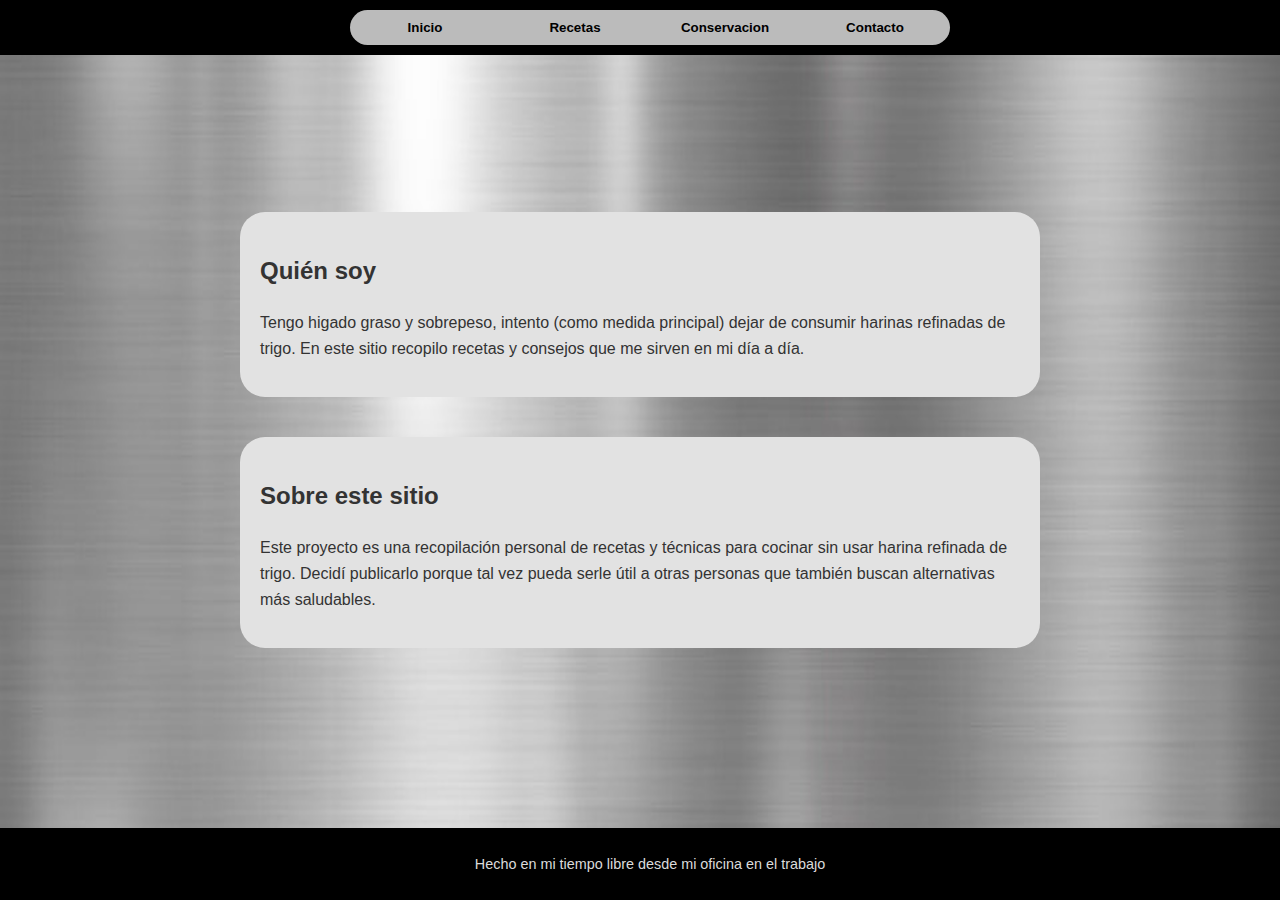
<file: index.html>
<!DOCTYPE html>
<html lang="es">
<head>
    <meta charset="UTF-8">
    <meta name="viewport" content="width=device-width, initial-scale=1.0">
    <title>Recetas Saludables sin Harina Refinada</title>
    <link href="https://cdn.jsdelivr.net/npm/bootstrap@5.3.8/dist/css/bootstrap.min.css" rel="stylesheet" integrity="sha384-sRIl4kxILFvY47J16cr9ZwB07vP4J8+LH7qKQnuqkuIAvNWLzeN8tE5YBujZqJLB" crossorigin="anonymous">
    <link rel="stylesheet" href="styles.css">
</head>

<body>
    <header class="header">
        <nav>
            <button href="" class="boton-nav boton-nav-start">Inicio</button>
            <button href="" class="boton-nav">Recetas</button>
            <button href="" class="boton-nav">Conservacion</button>
            <button href="" class="boton-nav boton-nav-end">Contacto</button>
        </nav>
    </header>
    <main class="main-content">
        <section class="presentacion">
            <h2>Quién soy</h2>
            <p>
                Tengo higado graso y sobrepeso, intento (como medida principal) dejar de consumir harinas refinadas de trigo.
                En este sitio recopilo recetas y consejos que me sirven en mi día a día.
            </p>
        </section>

        <section class="objetivo">
            <h2>Sobre este sitio</h2>
            <p>
                Este proyecto es una recopilación personal de recetas y técnicas 
                para cocinar sin usar harina refinada de trigo. 
                Decidí publicarlo porque tal vez pueda serle útil a otras personas 
                que también buscan alternativas más saludables.
            </p>
        </section>
    </main>

    <footer class="footer">
        <p>Hecho en mi tiempo libre desde mi oficina en el trabajo</p>
    </footer>
    <script src="https://cdn.jsdelivr.net/npm/bootstrap@5.3.8/dist/js/bootstrap.bundle.min.js" integrity="sha384-FKyoEForCGlyvwx9Hj09JcYn3nv7wiPVlz7YYwJrWVcXK/BmnVDxM+D2scQbITxI" crossorigin="anonymous"></script>
</body>
</html>
</file>
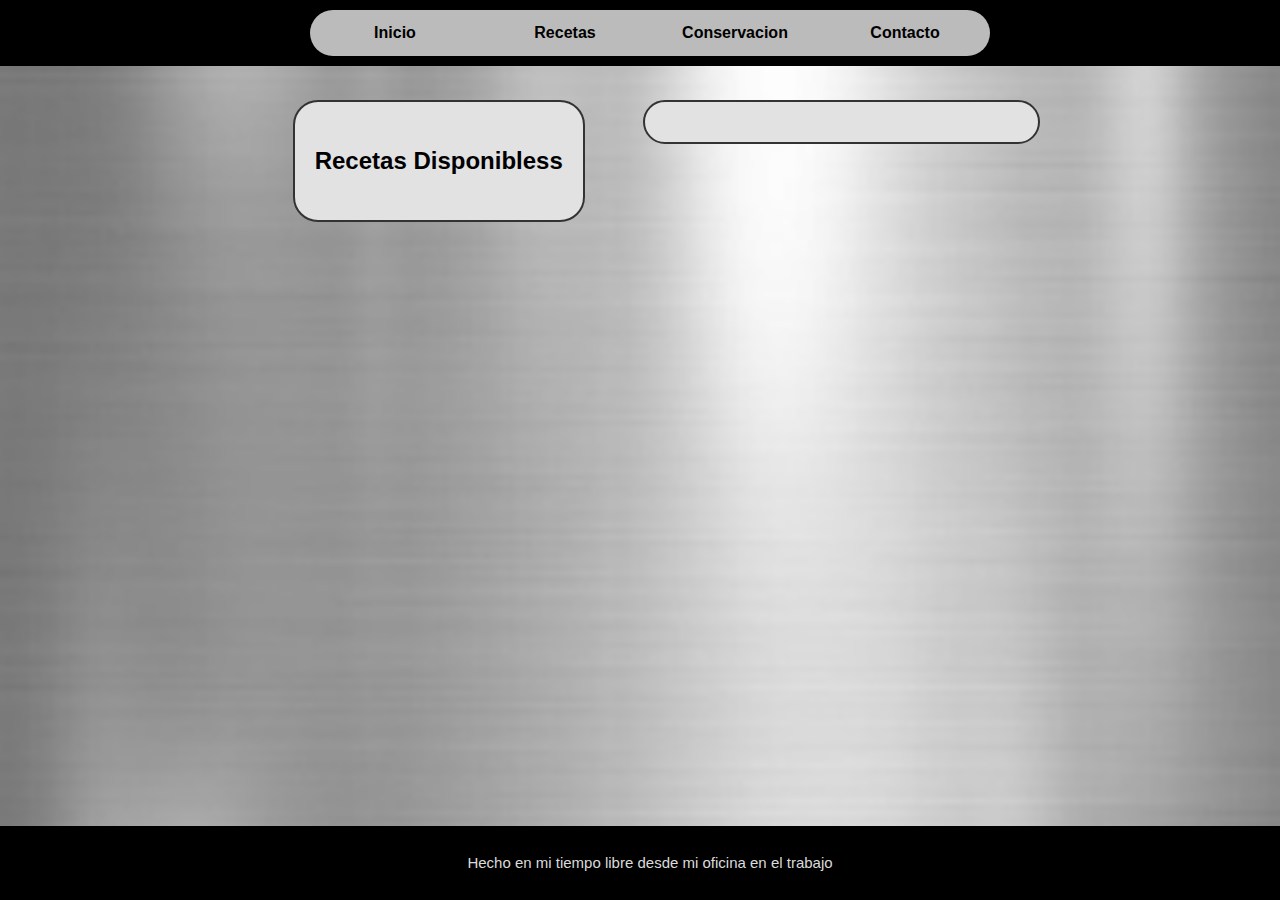
<file: pages/recetas.html>
<!DOCTYPE html>
<html lang="es">
<head>
    <meta charset="UTF-8">
    <meta name="viewport" content="width=device-width, initial-scale=1.0">
    <title>Recetas - RecSa</title>
    <link rel="icon" href="../img/higado-icon.png" type="image/png">
    <link href="https://cdn.jsdelivr.net/npm/bootstrap@5.3.8/dist/css/bootstrap.min.css" rel="stylesheet" integrity="sha384-sRIl4kxILFvY47J16cr9ZwB07vP4J8+LH7qKQnuqkuIAvNWLzeN8tE5YBujZqJLB" crossorigin="anonymous">
    <link rel="stylesheet" href="../css/estilos.css">
</head>

<body>
    <header class="header">
        <nav>
            <a href="../index.html" class="boton-nav boton-nav-start">Inicio</a>
            <a href="#" class="boton-nav">Recetas</a>
            <a href="conservacion.html" class="boton-nav">Conservacion</a>
            <a href="contacto.html" class="boton-nav boton-nav-end">Contacto</a>
        </nav>
    </header>
    <main class="main-content">
        <div class="recetas-grid">
            <div class="scrollable-list">
                <section class="lista-recetas">
                    <h2>Recetas Disponibless</h2>
                    <ul id="lista-recetas"></ul>
                </section>
            </div>
            <div>
                <section id="contenedor-recetas"></section>
            </div>
        </div>
    </main>

    <footer class="footer">
        <p>Hecho en mi tiempo libre desde mi oficina en el trabajo</p>
    </footer>
    <script src="../scripts/cargar-receta.js"></script>
    <script src="https://cdn.jsdelivr.net/npm/bootstrap@5.3.8/dist/js/bootstrap.bundle.min.js" integrity="sha384-FKyoEForCGlyvwx9Hj09JcYn3nv7wiPVlz7YYwJrWVcXK/BmnVDxM+D2scQbITxI" crossorigin="anonymous"></script>
</body>
</html>
</file>
<file: styles.css>
/* Estilos generales */
body {
    font-family: Arial, sans-serif;
    margin: 0;
    padding: 0;
    line-height: 1.6;
    background-image: url(./textures/metal-texture.jpg);
    background-repeat: no-repeat;
    background-size: 100% 100%;
    background-position: center;
    color: #333;
    box-sizing: border-box;
    display: flex;
    flex-direction: column;
    min-height: 100vh;
}




/* Encabezado */
.header {
    position: fixed;
    top: 0;
    width: 100%;
    text-align: center;
    background: black;
    color: #fff;
    padding: 10px 10px;
}

.header nav{    
    display: flex;
    justify-content: center;
}

.boton-nav{
    padding: 10px;
    width: 150px;
    margin: 0;
    background-color: #bbbbbb;
    color: black;
    text-decoration: none;
    border: 0;
    font-weight: bold;
}

.boton-nav:hover{
    background-color: white;
}

.boton-nav-start{
    border-bottom-left-radius: 25px;
    border-top-left-radius: 25px;
}

.boton-nav-end{
    border-bottom-right-radius: 25px;
    border-top-right-radius: 25px;
}


/* Contenido principal */
.main-content {
    flex: 1;
    max-width: 800px;
    width: 85%;
    height: 100%;
    margin: 0 auto;
    padding-top: 100px;
    padding-bottom: 100px;
    display: flex;
    align-items: center;
    flex-direction: column;
    justify-content: center;
}

main section {
    background-color:#e2e2e2;
    padding: 20px;
    border-radius: 25px;
    margin-bottom: 40px;
}


/* Pie de página */
.footer {
    position: fixed;
    bottom: 0;
    width: 100%;
    text-align: center;
    padding: 10px;
    background: black;
    font-size: 0.9rem;
    color: #dbdbdb;
}
</file>
<file: css/estilos.css>
@charset "UTF-8";
/* Estilos generales */
body {
  font-family: Arial, sans-serif;
  margin: 0;
  padding: 0;
  line-height: 1.6;
  background: url("../textures/metal-texture-lite.png") no-repeat center/100% 100%;
  -webkit-box-sizing: border-box;
          box-sizing: border-box;
  display: -webkit-box;
  display: -ms-flexbox;
  display: flex;
  -webkit-box-orient: vertical;
  -webkit-box-direction: normal;
      -ms-flex-direction: column;
          flex-direction: column;
  min-height: 100vh;
}

/* Encabezado */
.header {
  position: fixed;
  top: 0;
  width: 100%;
  text-align: center;
  background: black;
  color: #fff;
  padding: 10px;
}

.header nav {
  display: -webkit-box;
  display: -ms-flexbox;
  display: flex;
  -webkit-box-pack: center;
      -ms-flex-pack: center;
          justify-content: center;
}

.header nav .boton-nav {
  padding: 10px;
  width: 150px;
  margin: 0;
  background-color: #bbb;
  color: black;
  text-decoration: none;
  border: 0;
  font-weight: bold;
}

.header nav .boton-nav:hover {
  background-color: white;
}

.header nav .boton-nav.boton-nav-start {
  border-bottom-left-radius: 25px;
  border-top-left-radius: 25px;
}

.header nav .boton-nav.boton-nav-end {
  border-bottom-right-radius: 25px;
  border-top-right-radius: 25px;
}

/* Contenido principal */
.main-content {
  -webkit-box-flex: 1;
      -ms-flex: 1;
          flex: 1;
  max-width: 800px;
  width: 85%;
  height: 100%;
  margin: 0 auto;
  padding: 100px 0;
}

.main-content .recetas-grid {
  display: -ms-grid;
  display: grid;
  -ms-grid-columns: 3fr 5fr;
      grid-template-columns: 3fr 5fr;
  gap: 5px;
  width: 100%;
}

.main-content section {
  background-color: #e2e2e2;
  padding: 20px;
  border-radius: 25px;
  margin-bottom: 40px;
  border: #333 2px solid;
}

.main-content section.lista-recetas ul {
  padding: 0;
  margin: 0;
  display: -webkit-box;
  display: -ms-flexbox;
  display: flex;
  -webkit-box-orient: vertical;
  -webkit-box-direction: normal;
      -ms-flex-direction: column;
          flex-direction: column;
  -webkit-box-align: center;
      -ms-flex-align: center;
          align-items: center;
}

.main-content section.lista-recetas ul li {
  list-style: none;
  width: 100%;
  display: -webkit-box;
  display: -ms-flexbox;
  display: flex;
  -webkit-box-pack: center;
      -ms-flex-pack: center;
          justify-content: center;
}

.main-content section.lista-recetas ul li button {
  border-radius: 5px;
  margin: 5px;
  padding: 5px;
  background: #a0a0a0;
  border: 1px solid #000000;
  word-wrap: break-word;
}

.main-content section.lista-recetas ul li button:hover {
  background: white;
}

/* --- Media queries --- */
/* Menor a 650px → una columna */
@media (max-width: 849px) {
  .main-content .recetas-grid {
    -ms-grid-columns: 1fr;
        grid-template-columns: 1fr;
  }
  .main-content .lista-recetas {
    position: static;
    -webkit-transform: none;
            transform: none;
    left: auto;
    top: auto;
  }
}

/* Mayor o igual a 650px → dos columnas y lista fija */
@media (min-width: 850px) {
  .main-content .recetas-grid {
    -ms-grid-columns: 1fr 1fr;
        grid-template-columns: 1fr 1fr;
    height: 100%;
  }
  .main-content .scrollable-list {
    display: -webkit-box;
    display: -ms-flexbox;
    display: flex;
    -webkit-box-orient: vertical;
    -webkit-box-direction: normal;
        -ms-flex-direction: column;
            flex-direction: column;
    -webkit-box-align: center;
        -ms-flex-align: center;
            align-items: center;
    -webkit-box-pack: center;
        -ms-flex-pack: center;
            justify-content: center;
    height: 100%;
  }
}

/* Pie de página */
.footer {
  position: fixed;
  bottom: 0;
  width: 100%;
  text-align: center;
  padding: 10px;
  background: black;
  font-size: 15px;
  color: #dbdbdb;
}
/*# sourceMappingURL=estilos.css.map */
</file>
